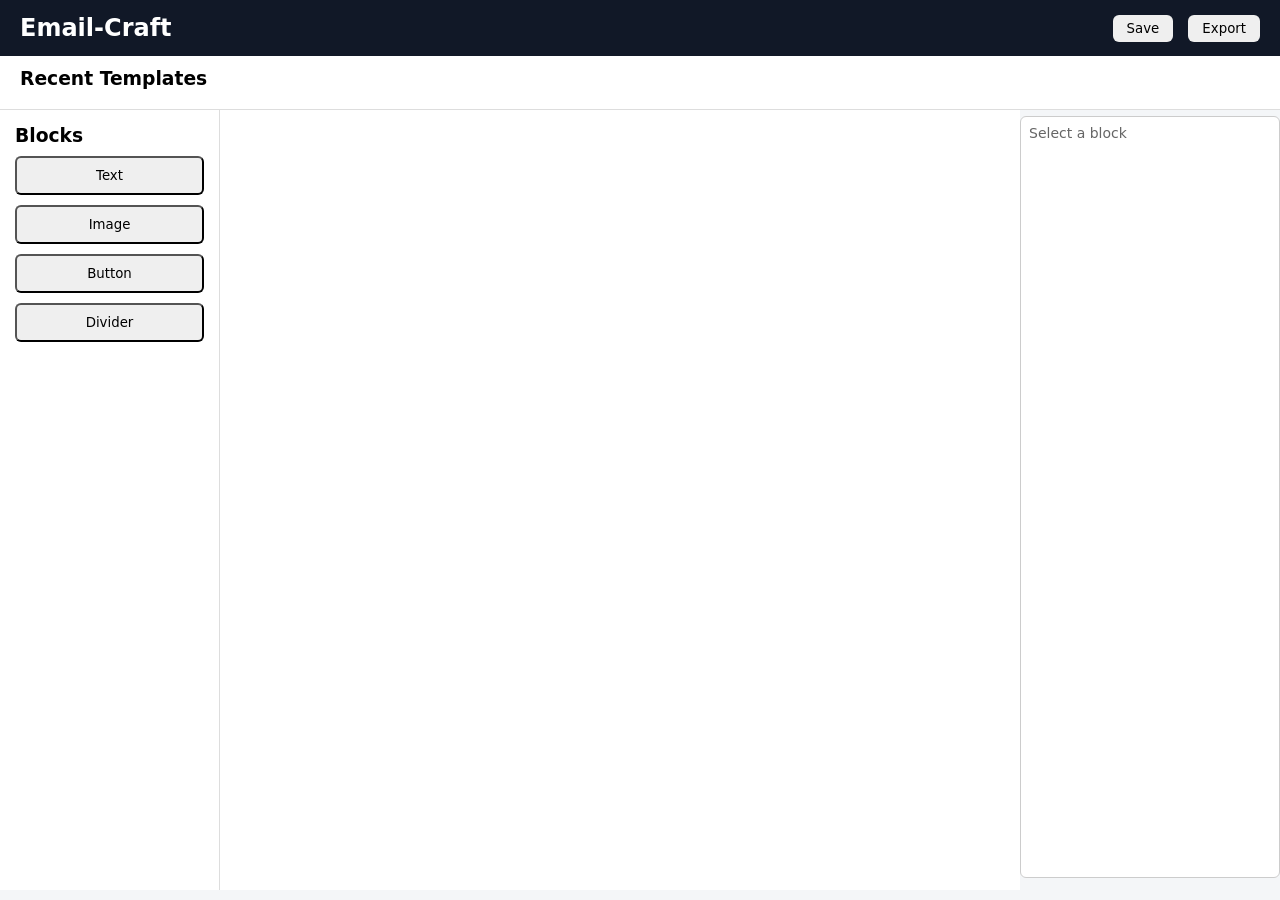
<file: editor.html>
<!DOCTYPE html>
<html lang="en">
<head>
    <meta charset="UTF-8">
    <meta name="viewport" content="width=device-width, initial-scale=1.0">
    <title>Email-Craft->Email-Builder</title>
    <link rel="stylesheet" href="editor.css">
</head>
<body>
    <header class="editor-header">
        <h2>Email-Craft</h2>
        <div>
            <button onclick="saveTemplate()">Save</button>
            <button onclick="exportHTML()">Export</button>
        </div>
    </header>

    <section class="recent">
        <h3>Recent Templates</h3>
        <div id="recentList"></div>
    </section>

    <main>
        <aside class="tools">
            <h3>Blocks</h3>
            <button onclick="addBlock('text')">Text</button>
            <button onclick="addBlock('image')">Image</button>
            <button onclick="addBlock('button')">Button</button>
            <button onclick="addBlock('divider')">Divider</button>
        </aside>

        <section id="editor"></section>

        <aside class="settings" id="settings">
            <p>Select a block</p>
        </aside>
    </main>

    <script src="editor.js"></script>
</body>
</html>
</file>
<file: editor.css>
/* editor/editor.css */
*{
    margin:0;
    padding:0;
    box-sizing:border-box;
    font-family:system-ui,sans-serif;
}

body{
    background:#f4f6f8;
}

.editor-header{
    background:#111827;
    color:#fff;
    padding:14px 20px;
    display:flex;
    justify-content:space-between;
    align-items:center;
    position: sticky;
    top: 0;
    z-index: 1000;
}

.editor-header button{
    margin-left:10px;
    padding:6px 14px;
    border:none;
    border-radius:6px;
    cursor:pointer;
}

.recent{
    background:#fff;
    padding:12px 20px;
    border-bottom:1px solid #ddd;
}

#recentList{
    display:flex;
    gap:10px;
    margin-top:8px;
}

.recent-card{
    padding:8px 14px;
    border-radius:8px;
    background:#eef2ff;
    cursor:pointer;
}

main{
    display:grid;
    grid-template-columns:220px 1fr 260px;
    height:calc(100vh - 120px);
}

.tools,.settings{
    background:#fff;
    padding:15px;
    border-right:1px solid #ddd;
}

.tools button{
    width:100%;
    margin-top:10px;
    padding:10px;
    border-radius:6px;
}

#editor{
    background:#fff;
    padding:20px;
    overflow:auto;
}

.block{
    border:1px dashed #ccc;
    padding:10px;
    margin-bottom:10px;
    position:relative;
    cursor:pointer;
}

.block.active{
    border-color:#2563eb;
}

.block-controls{
    position:absolute;
    top:5px;
    right:5px;
}

.block-controls button{
    margin-left:4px;
}

.align-buttons{
    display:flex;
    gap:6px;
    margin:8px 0;
}

.settings, .settings h3{
    display: flex;
    flex-direction: column;
    width: 100%;
    margin-top: 6px;
    padding: 8px;
    border: 1px solid #ccc;
    border-radius: 6px;
    font-size: 14px;
    margin-bottom: 12px;
    font-size: 16px;
}

.settings label {
    display: block;
    margin-top: 12px;
    font-size: 13px;
    color: #555;
}

.settings input {
    width: 100%;
    margin-top: 6px;
    padding: 8px;
    border: 1px solid #ccc;
    border-radius: 6px;
    font-size: 14px;
}

.settings input[type="color"] {
    padding: 4px;
    height: 40px;
}

.settings p {
    color: #666;
    font-size: 14px;
}


@media (max-width: 768px) {

    main {
        display: flex;
        flex-direction: column;
        height: auto;
    }


    .tools {
        display: flex;
        flex-direction: row;
        gap: 10px;
        overflow-x: auto;
        border-right: none;
        border-bottom: 1px solid #ddd;
    }

    .tools h3 {
        display: none;
    }

    .tools button {
        width: 23%;
        flex: 0 0 auto;
        padding: 8px 14px;
        font-size: 14px;
        white-space: nowrap;
    }

    #editor {
        min-height: 300px;
    }


    .settings {
        border-right: none;
        border-top: 1px solid #ddd;
        margin-top: 10px;
    }

}
</file>
